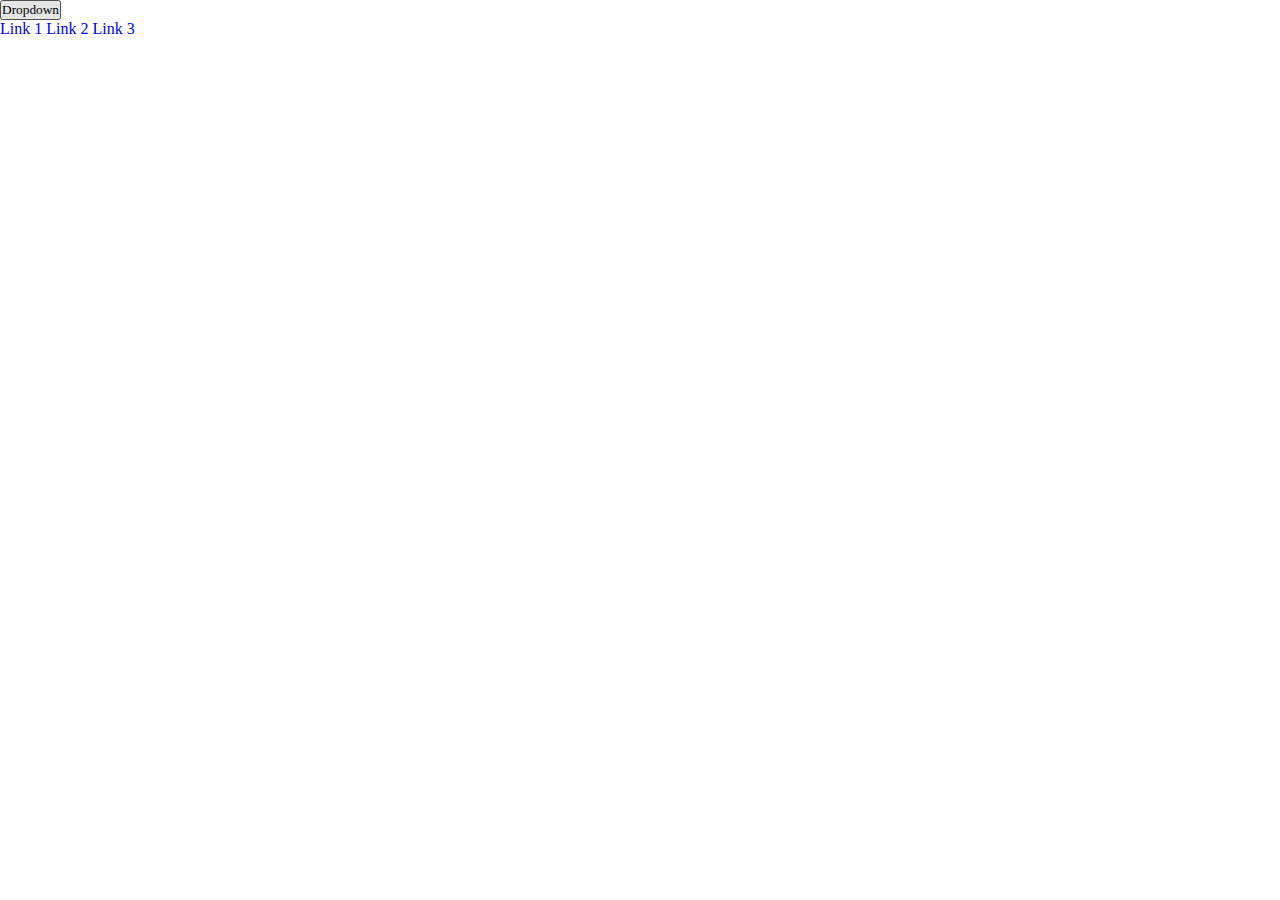
<file: menu.html>
<!DOCTYPE html>
<html lang="en">
<head>
    <meta charset="UTF-8">
    <meta http-equiv="X-UA-Compatible" content="IE=edge">
    <meta name="viewport" content="width=device-width, initial-scale=1.0">
    <title>Menu</title>

    <link rel="stylesheet" href="./css/style.css">
</head>
<body>
    <div class="menu">
        <div class="dropdown">
            <button class="dropbtn">Dropdown</button>
            <div class="dropdown-content">
              <a href="#">Link 1</a>
              <a href="#">Link 2</a>
              <a href="#">Link 3</a>
            </div>
          </div>
        
    </div>
</body>
</html>
</file>
<file: css/style.css>
*{
    font-family:Abhaya Libre;
    margin: 0;
    padding: 0;
    scroll-padding-top: 2rem;
    scroll-behavior: smooth;
    box-sizing: border-box;
    list-style: none;
    text-decoration: none;
}
:root{
	--bg-color: #ffffff;
	--text-color: #000000;
	--main-color: #000000;
	--big-font: 4.5rem;
	--h2-font: 3.3rem;
	--h3-font: 2rem;
	--normal-font: 1rem;
}
img{
    width: 100%;
}
body{
    color: var(--text-color);
}
.container{
    max-width: 1068px;
    margin: auto;
    width: 100%;
}
header{
	width: 100%;
	top: 0;
	right: 0;
	z-index: 1000;
	position: fixed;
	display: flex;
	align-items: center;
	justify-content: space-between;
	background: transparent;
	padding: 20px 0%;
	transition: all .35s ease;
}
.nav{
    display: flex;
    align-items: center;
    justify-content: space-between;
    padding: 20px 0;
}
.logo{
	font-size: 28px;
	font-weight: 700;
	letter-spacing: 1px;
	color: var(--text-color);
}
#cart-icon{
    font-size: 1.8rem;
    cursor: pointer;
}

								/* HOME PAGE */
.home-navlist{
	display: flex;
}
.home-navlist a{
	color: var(--bg-color);
	font-weight: 600;
	padding: 10px 25px;
	font-size: var(--normal-font);
	transition: all .36s ease;
}
.home-navlist a:hover{
	color: var(--main-color);
}

.navlist{
	display: flex;
}
.navlist a{
	color: var(--text-color);
	font-weight: 600;
	padding: 10px 25px;
	font-size: var(--normal-font);
	transition: all .36s ease;
}
.navlist a:hover{
	color: var(--main-color);
}

.navlist{
	display: flex;
}
.navlist a{
	color: var(--text-color);
	font-weight: 600;
	padding: 10px 25px;
	font-size: var(--normal-font);
	transition: all .36s ease;
}
.navlist a:hover{
	color: var(--main-color);
}
.header-icons i{
	font-size: 32px;
	color: var(--text-color);
	margin-right: 20px;
	transition: all .36s ease;
}
.header-icons i:hover{
	color: var(--main-color);
}
#menu-icon{
	font-size: 34px;
	color: var(--text-color);
	z-index: 10001;
	margin-right: 20px;
	display: none;
}

.home{
	min-height: 100vh;
	width: 100%;
	background-image: url('/img/cover.jpeg');
	background-size: cover;
	background-position: center;
	display: grid;
	align-items: center;
}
.home-text {
	font-size: var(--big-font);
	font-weight: 800;
	line-height: 1.2;
	letter-spacing: .6rem;
	margin-bottom: 1.4rem;
	text-align: center;
}

.btn{
	display: inline-block;
	padding: 13px 25px;
	background: var(--main-color);
	color: var(--bg-color);
	font-size: 15px;
	letter-spacing: 1px;
	font-weight: 600;
	border-radius: 5px;
	transition: all .35s ease;
}
.btn:hover{
	transform: translateY(-5px);
	background: var(--text-color);
}

header.sticky{
	background: var(--bg-color);
	padding: 14px 14%;
	box-shadow: 0px 0px 10px rgb(0 0 0 / 10%);
}



/*  HOME PAGE BRAND SECTION */
.brand{
	padding: 50px 14%;
}
.brand-content{
	display: grid;
	grid-template-columns: repeat(auto-fit, minmax(150px, auto));
	gap: 2rem;
	align-items: center;
	justify-content: center;
}
.main img{
	width: 100%;
	height: auto;
	opacity: 0.6;
	transition: all .35s ease;
	cursor: pointer;
}
.main img:hover{
	opacity: 1;
} 



/* CART */
.cart{
	position: fixed;
	top: 0;
	right: -100%;
	width: 360px;
	min-height: 100vh;
	padding: 20px;
	background: var(--bg-color);
	box-shadow: -2px 0 4px hsl(0 4% 15% / 10%);
	transition: 0.3s;
}
.cart.active{
	right: 0;
}
.cart-title{
	text-align: center;
	font-size: 1.5rem;
	font-weight: 600;
}
.cart-box{
	display: grid;
	grid-template-columns: 32% 50% 18%;
	align-items: center;
	gap: 1rem;
	margin-top: 1rem;
}
.cart-img{
	width: 100px;
	height: 100px;
	object-fit: contain;
	padding: 10px;
}
.detail-box{
	display: grid;
	row-gap: 0.5rem;
}
.cart-product-title{
	font-size: 1rem;
	text-transform: uppercase;
}
.cart-price{
	font-weight: 500;
}
.cart-quantity{
	border: 2px solid var(--text-color);
	width: 2.4rem;
	text-align: center;
	font-size: 1rem;
}
.cart-remove{
	font-size: 24px;
	color: var(--main-color);
	cursor: pointer;
}
.total{
	display: flex;
	justify-content: flex-end;
	margin-top: 1.5rem;
	border-top: 1px solid var(--text-color);
}
.total-title{
	font-size: 1rem;
	font-weight: 600;
}
.total-price{
	margin-left:0.5rem;
}
.btn-buy{
	display: flex;
	margin: 1.5rem auto 0 auto;
	padding: 12px 20px;
	border: none;
	background: var(--main-color);
	color: var(--bg-color);
	font-size: 1rem;
	font-weight: 500;
	cursor: pointer;
}
#close-cart{
	position: absolute;
	top: 1rem;
	left: 0.8rem;
	font-size: 2rem;
	color: var(--text-color);
	cursor: pointer;
}
#cart-icon{
	cursor: pointer;
}
.section-title{
    font-size: 1.5rem;
    font-weight: 600;
    text-align: center;
}
.shop{
    margin-top: 2rem;
}

/*=============== Explore ===============*/

.banner .box-container{
	display: grid;
	grid-template-columns: repeat(auto-fit, minmax(20rem,1fr));
	gap: 2rem;
  }
  
  .banner .box-container .box{
	height: 70%;
	position: relative;
	overflow: hidden;
  }
  
  .banner .box-container .box img{
	height: 100%;
	width: 100%;
	object-fit: cover;
  }
  
  .banner .box-container .box:hover img{
	transform: scale(1.2);
  } 
  
  .banner .box-container .box .content{
	align-items: center;
	justify-content: center;
	position: absolute;
	left: 0; top: 0;
	z-index: 10;
	height: 100%;
	width: 100%;
	background: var(--hover);
	display: none;
  }
  
  .banner .box-container .box .content h3{
	font-size: 3rem;
	color: white;
	text-transform: uppercase;
  }
  
  .banner .box-container .box:hover .content{
	display: flex;
  }

/* SHOP CONTENT */
.shop-content{
    display: grid;
    grid-template-columns: repeat(auto-fit, minmax(220px, auto));
    gap: 1.5rem;
}
.product-box{
    position: relative;
}
.product-box:hover{
    padding: 10px;
    /*border: 1px solid var(--text-color);*/
    transition: 0.4s;
}
.product-img{
    width: 100%;
    height: auto;
    margin-bottom: 0.5rem;
}
.product-title{
    font-size: 1.1rem;
    font-weight: 600;
    text-transform: uppercase;
    margin-bottom: 0.5rem;
}
.price{
    font-weight: 500;
}
.add-cart{
    position: absolute;
    bottom: 0;
    right: 0;
    background: var(--text-color);
    color: var(--bg-color);
    padding: 10px;
    cursor: pointer;
}
.add-cart:hover{
    background: hsl(249, 32%, 17%);
}

/* FOOTER */
.contact{
	background: var(--bg-color);
	display: grid;
	grid-template-columns: repeat(auto-fit, minmax(200px, auto));
	gap: 2rem;
}
.main-contact h3, .label{
	font-size: 23px;
	margin-bottom: 1.6rem;
	color: var(--text-color);
}
.main-contact h5{
	font-size: 15px;
	font-weight: 600;
	color: #555;
}
.icons{
	display: flex;
	margin-top: 2rem;
}
.icons i{
	font-size: 25px;
	margin-right: 1rem;
	color: #555;
	transition: all .35s ease;
}
.icons i:hover{
	color: var(--bg-color);
	transform: scale(1.1) translateY(-5px);
}

.main-contact li{
	margin-bottom: 15px;
}
.main-contact li a{
	display: block;
	color: #555;
	font-size: var(--normal-font);
	font-weight: 600;
	transition: all .35s ease;
}
.main-contact li a:hover{
	transform: translateX(-8px);
	color: var(--bg-color);
}

.last-text{
	text-align: center;
	padding: 20px;
	background: var(--bg-color);
}
.last-text p{
	color: #555;
	font-size: 14px;
	letter-spacing: 1px;
}

.email {
	float: right;
	width: 70%;
  }
  
  input[type='text'], [type='email'], select, textarea {
	background: none;
	border: none;
	border-bottom: solid 1px #474544;
	color: #474544;
	font-size: 1.000em;
	font-weight: 400;
	letter-spacing: 1px;
	margin: 0em 0 1.875em 0;
	padding: 0 0 0.875em 0;
	text-transform: uppercase;
	width: 100%;
	-webkit-box-sizing: border-box;
	-moz-box-sizing: border-box;
	-ms-box-sizing: border-box;
	-o-box-sizing: border-box;
	box-sizing: border-box;
	-webkit-transition: all 0.3s;
	-moz-transition: all 0.3s;
	-ms-transition: all 0.3s;
	-o-transition: all 0.3s;
	transition: all 0.3s;
  }
  
  input[type='text']:focus, [type='email']:focus, textarea:focus {
	outline: none;
	padding: 0 0 0.875em 0;
  }

  												/* RIHANNA'S PAGE */
.collaboration{
	background-color: #000000;
	height: 100px;
    width: 100vw;
    margin-left: calc(-50vw + 50% - 8px);
    position: relative;
}

.collaboration h1{
	color: #fff;
	text-align: center;
}

/* REGISTRATION PAGE */


/* Split the screen in half */
.split {
	height: 100%;
	width: 50%;
	position: absolute;
  }
  
  /* Control the left side */
  .left {
	left: 14%;
	background-color: #ffffff;
  }
  
  /* Control the right side */
  .right {
	right: 0;
	background-color: rgb(255, 255, 255);
  }
  
  /* If you want the content centered horizontally and vertically */
  .centered {
	position: absolute;
	top: 50%;
	left: 50%;
	transform: translate(-50%, -50%);
	text-align: center;
  }
  
/* Style the image inside the centered container, if needed */
.carpet img {
	width: 70%;
  }

#menu-icon{
	display: none;
}

@media (max-width: 1000px){
	header{
		padding: 7px 4%;
		transition: .2s;
	}
	header.sticky{
		padding: 14px 4%;
		transition: .2s;
	}

}


@media (max-width: 600px){
	#menu-icon{
		display: block;
		cursor: pointer;
	}

	.navbar .bx-menu {
		display: block;
	}
	.header-icons{
		display: inline-flex;
	}
	.navlist{
		position: absolute;
		top: 100%;
		left: -100%;
		width: 280px;
		height: 120vh;
		background: var(--bg-color);
		display: flex;
		align-items: center;
		flex-direction: column;
		padding: 150px 30px;
		transition: all .45s ease;
	}
	.navlist a{
		display: block;
		margin: 1.2rem 0;
	}
	.navlist.open{
		left: 0;
	}
	h1{
		font-size: var(--h2-font);
	}
}
</file>
